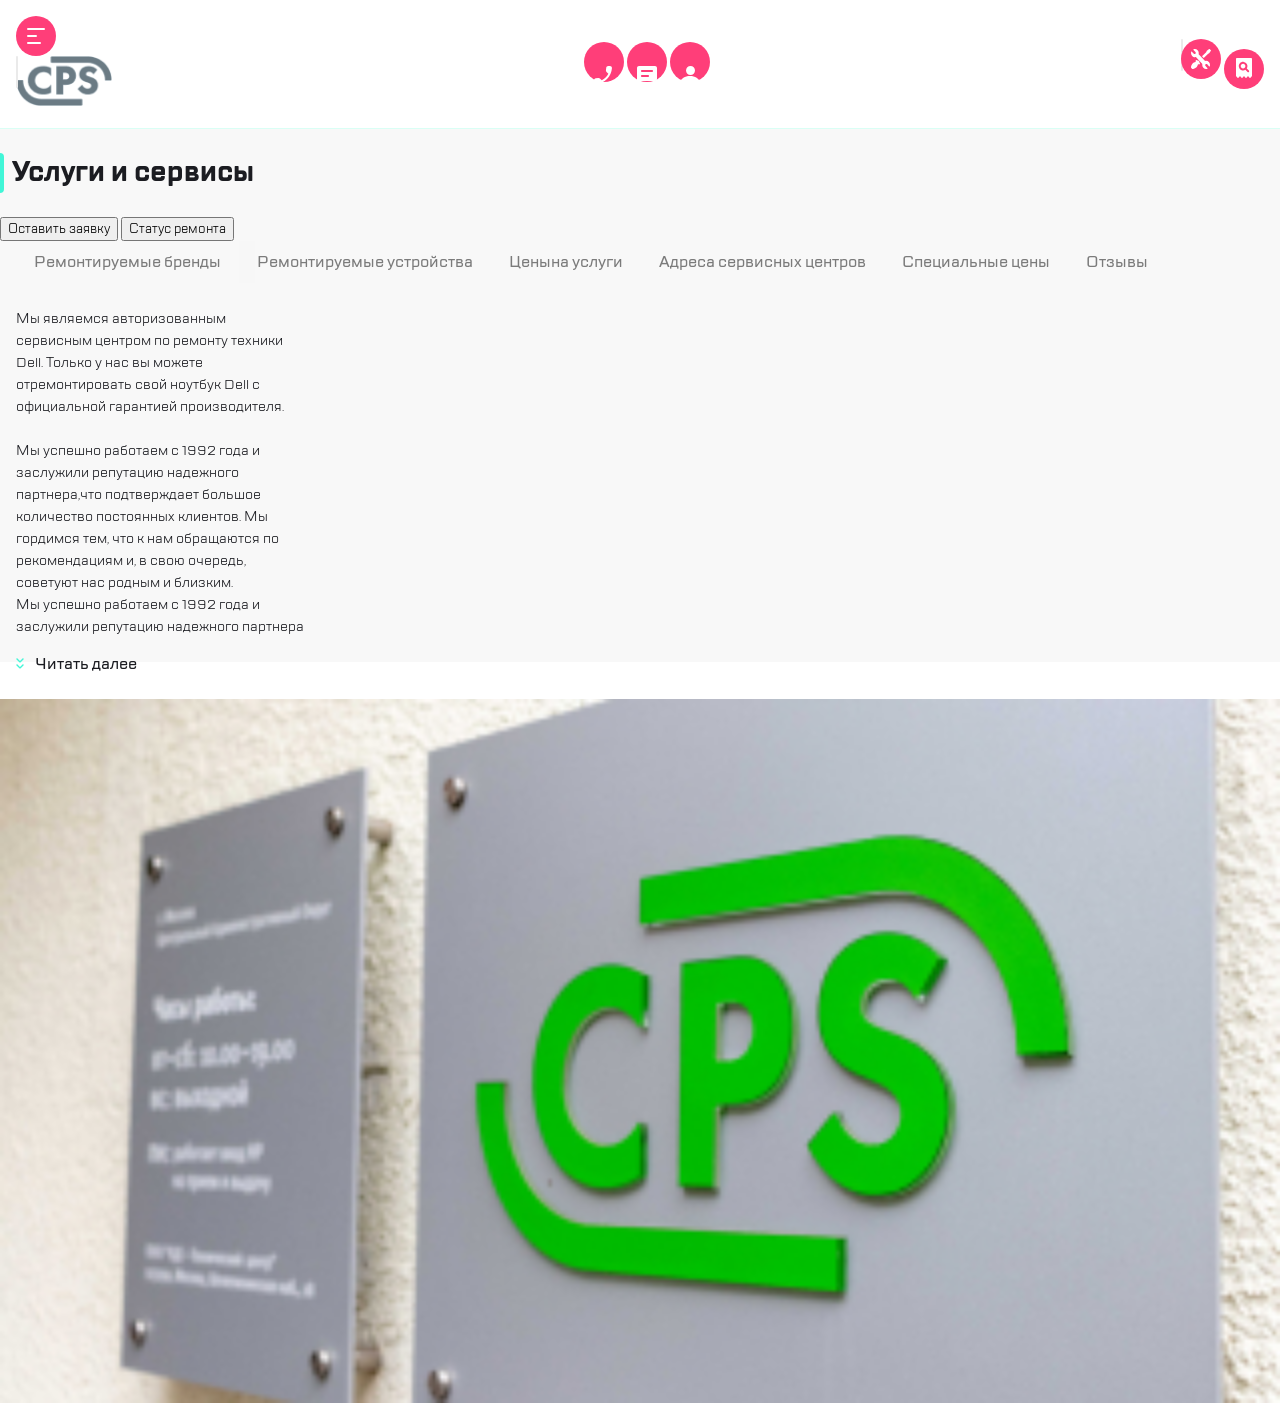
<file: index.html>
<!DOCTYPE html>
<html lang="ru">
<head>
    <meta charset="UTF-8">
    <meta name="viewport" content="width=device-width, initial-scale=1.0">
    <title>CPS</title>
    <link rel="stylesheet" href="src/css/fonts.css">
    
    <link rel="stylesheet" href="src/css/style.css">
    <link rel="stylesheet" href="src/css/media.css">
    
    
</head>
<body>
    <div class="section">
        <div class="header">
            <nav class="header__inner">

                <div class="header-star">
                    <button class="header__menu header__inner--round firstpage__menu--desk">
                        <div class="header__menu--line"></div>
                        <div class="header__menu--mini"></div>
                        <div class="header__menu--medium"></div>
                    </button>
    
                    <div class="header__separator header__inner-none firstpage__menu--desk"></div>
    
                    <a href="#" class="header__logo firstpage__menu--desk">
                        <img src="src/icons/logo.png" alt="Company logo" class="header__logo-image">
                    </a>
                </div>

                
                <div class="header__end">
                    <button class="header__phone header__inner--round header__inner-none"> 
                    </button>
                    <button class="header__chat header__inner--round header__inner-none"> 
                    </button>
                    <button class="header__accaunt header__inner--round header__inner-none"> 
                    </button>
                </div>
                
                <div class="header__end-set">


                    
                    <div class="header__separator"></div>

                    <button class="header__settings header__inner--round"> 
                    </button>
                    <button class="header__search header__inner--round">
                    </button>
                </div>
                
            </nav>
            <div class="header__underline"></div>
        </div>
    </div>



    <div class="section">
        <div class="firstpage">
            <div class="firstpage__line"></div>
                <div class="firstpage__header">
                    
                    <h1 class="firstpage__header--h1">Услуги и сервисы</h1>
                    
                    
                    <div class="firstpage__header--btn">
                          <button class="firstpage__btn">
                            <span class="firstpage__btn-text">Оставить заявку</span>
                            <span class="header__settings header__inner--round firstpage__header--desk"> 
                            </span>
                        </button>
                        <button class="firstpage__btn">
                            <span class="firstpage__btn-text">Статус ремонта</span>
                            <span class="header__search header__inner--round firstpage__header--desk"> 
                              </span>
                          </button>
                    </div>
                </div>
                <ul class="firstpage__menu">
                    <li><a href="#" class="firstpage__menu--brand">Ремонтируемые бренды</a></li>
                    <li><a href="#" class="firstpage__menu--devices firstpage__menu--brand">Ремонтируемые устройства</a></li>
                    <li><a href="#" class="firstpage__menu--price firstpage__menu--brand">Ценына услуги</a></li>
                    <li><a href="#" class="firstpage__menu--address firstpage__menu--brand">Адреса сервисных центров</a></li>
                    <li><a href="#" class="firstpage__menu--discount firstpage__menu--brand">Специальные цены</a></li>
                    <li><a href="#" class="firstpage__menu--revies firstpage__menu--brand">Отзывы</a></li>
                </ul>

            <div class="firstpage__inner">
                <article class="firstpage__text">
                    <span class="firstpage__text-visible">Мы являемся авторизованным сервисным центром по ремонту техники Dell. Только у нас вы можете отремонтировать свой ноутбук Dell с официальной гарантией производителя. <br> <span class ="firstpage__text--desc">
                        <br>  Мы успешно работаем с 1992 года и заслужили репутацию надежного партнера,что подтверждает большое количество постоянных клиентов. Мы гордимся тем, что к нам обращаются по рекомендациям и, в свою очередь, советуют нас родным и близким.
                    </span>
                    <span class="firstpage__text-tablet"><br>Мы успешно работаем с 1992 года и заслужили репутацию надежного партнера</span></span>
                        <details>
                            <summary>
                                <img src="src/icons/details.svg" alt="open details" class="firstpage__details">
                                <span class="firstpage__open">Читать далее</span>
                            </summary>
                                <span class="firstpage__text-full">
                                    <span class="furstpage__text-mobile">
                                        Мы успешно работаем с 1992 года и заслужили репутацию надежного партнера,</span>что подтверждает большое количество постоянных клиентов. Мы гордимся тем, что к нам обращаются по рекомендациям и, в свою очередь, советуют нас родным и близким.
                                </span>
                        </details>
                        
                </article>
                <div class="firstpage__inner">
                            <img src="src/img/Picture Copy.jpg" alt="" class="firstpage__img">
                        </div>
                
            </div>
            
            
            
        </div>
            
        </div>
    </div>
</body>
</html>
</file>
<file: src/css/fonts.css>
@font-face {
    font-family: 'TT Lakes';
    src: url('../fonts/TTLakes-Regular.woff') format('woff');
    font-weight: 400;
    font-style: normal;
    }


@font-face {
    font-family: 'TT Lakes';
    src: url('../fonts/TTLakes-Medium.woff') format('woff');
    font-weight: 500;
    font-style: normal;
    }



@font-face {
    font-family: 'TT Lakes';
    src: url('../fonts/TTLakes-Bold.woff') format('woff');
    font-weight: 700;
    font-style: normal;
    }
</file>
<file: src/css/style.css>
* {
    margin: 0;
    font-family: 'TT Lakes';
}



.header {
    min-width: 320px;
}


    .header__inner {
        display: flex;
        justify-content: space-between;
        align-items: center;
        gap: 16px;
        padding: 16px;
    }

        .header__inner--round {
            position: relative;
            border-radius: 20px;
            width: 40px;
            height: 40px;
            background: #ff3e79;
            border: none;
            cursor: pointer;
            -webkit-tap-highlight-color: rgba(0, 0, 0, 0);
        }
        .header__inner--round:active {
            background: #f00048;
            transition: 0.2s;
        }
        .header__menu {
            display: flex;
            flex-direction: column;
            justify-content: center;
            row-gap: 5px;
            align-items: center;
        }
        .header__menu--line::before {
            content: "";
            display: flex;
            row-gap: 20px;

            border-radius: 1px;
            width: 18px;
            height: 2px;
            background: #fff;
        }

        .header__menu--mini::before {
            content: "";
            display: flex;
            margin-right: 8px;

            border-radius: 1px;
            width: 10px;
            height: 2px;
            background: #fff;
        }

        .header__menu--medium::before {
            content: "";
            display: flex;
            margin-right: 5px;

            border-radius: 1px;
            width: 14px;
            height: 2px;
            background: #fff;
        }

        .header__logo {
            display: block;
            transition: none;
        }

        .header__logo-image {
            width: 96px;
            height: 50px;
        }



        .header__separator::before {
            position: absolute;
            content: "";
            display: block;
            border-radius: 1px;
            width: 2px;
            height: 32px;
            background: #eaeaea;
        }

        .header__phone::before {
            position: absolute;
            padding-left: 4px;
            content:url(../icons/tel.svg);
            display: block;
            margin: 0 auto;
            padding-top: 4px;
        }

        .header__chat::before {
            position: absolute;
            padding-left: 4px;
            content:url(../icons/chat.svg);
            display: block;
            margin: 0 auto;
            padding-top: 4px;
        }

        .header__accaunt::before {
            position: absolute;
            padding-left: 4px;
            content:url(../icons/accaunt.svg);
            display: block;
            margin: 0 auto;
            padding-top: 4px;
        }

        .header__settings::before {
            position: absolute;
            padding-left: 4px;
            content:url(../icons/settings.svg);
            display: block;
            top: 10px;
            text-align: center;
        }

        .header__search::before {
            content:url(../icons/search.svg);
            display: block;
            margin: 0 auto;
            padding-top: 4px;
        }
    .header__underline {
        width: 100%;
        height: 1px;
        background: #d9fff5;
    }




.firstpage {
    position: relative;
    min-width: 320px;
    height: 509px;
    background: #f8f8f8;
    padding-top: 24px;
}



.firstpage__line::before {
    content:"";
    position: absolute;
    display: inline-block;
    width: 4px;
    height: 40px;
    background-color: #41f6d7;
    border-radius: 0 20px 20px 0;
    
} 
.firstpage__header--h1 {
    font-weight: 700;
    font-size: 28px;
    color: #1b1c21;
    display: inline-block;
    height: 40px;
    margin-bottom: 24px;
    margin-left: 12px;
}

.firstpage__header--desk {
    display: none;
}


.firstpage__menu {
    display: flex;
    overflow-x: auto;
    white-space: nowrap;
    margin: 0 16px;
    font-weight: 500;
    font-size: 16px;
    text-align: center;
    color: #7e7e82;
    padding: 0;
    list-style-type: none;
    
}



.firstpage__menu--brand {
    display: flex; /* Включаем Flexbox */
    justify-content: center; /* Горизонтальное центрирование */
    align-items: center;
    padding: 8px 16px;
    border: none;
    background: #f8f8f8;
    text-decoration: none;
    list-style: none;
    color: black;
    opacity: 0.5;
    cursor: default;
    border: 2px solid transparent;
}


    
.firstpage__menu--brand:hover{
    border:2px solid #b8ffec;
    
    
}

.firstpage__text {
    margin: 24px 16px;
    width: 288px;
}
.firstpage__text-visible {
    font-weight: 400;
    font-size: 14px;
    color: #1b1c21;
    }
    details {
        margin-top: 16px;
        
    }

    summary {
        list-style: none; /* Убираем стандартный маркер */
        outline: none;
        
      
    }

    summary::marker {
        display: none; /* Убираем стандартный треугольник */
        
    }

    details[open] .firstpage__open {
        display: none; /* Скрываем текст кнопки, когда раскрыто */
        transition: transform 0.4s;
    }

    .firstpage__details {
        padding-right: 8px;
        transition: transform 0.4s;
    }


    details[open] .firstpage__details{
        transform: rotate(180deg);
        transition: transform 0.4s ease;
    }
    
    .firstpage__open {
        font-weight: 500;
        font-size: 16px;
        color: #1b1c21;
    }

.firstpage__text-full {
    font-weight: 400;
    font-size: 14px;
    color: #1b1c21;
    }

.firstpage__img {
  width: 100%; /* Изображение займет всю ширину родителя */
  height: auto; /* Сохранение пропорций */
  max-width: 100%; /* Ограничение размера изображения */
  display: block;
}
</file>
<file: src/css/media.css>
@media (max-width: 1120px) {
    
    .header__inner {
        display: none;
    }
    .firstpage {
        width: 1120px;
        margin-top: 10px;
    }
    .firstpage__header {
        display: flex;
        align-items: center;
        justify-content: space-between;
        margin: 0 32px 0 32px;
    }
   

    .firstpage__header--h1 {
        margin-left: 0;
        margin-bottom: 0;
    }
    .firstpage__header--btn {
        display: flex;
        justify-content: space-between;
    }
    .firstpage__btn {
        display: flex;
        align-items: center;
    }
    .header__settings::before {
        padding-left: 10px;
    }
    .header__search::before {
        padding-top: 10px;
    }
  
    .firstpage__btn {
        background: none;
        border: none;
        margin-right: 10px;
    }
   
    .firstpage__header--desk {
        display: block;
        

    }

    .firstpage__menu {
        display: flex;
        overflow-x: hidden;
        flex-wrap: wrap;
        padding-top: 15px;
        margin-left: 30px;
    }
   

    .firstpage__btn-text {
        font-weight: 500;
        margin-right: 8px;
    }

    .firstpage__inner {
        display: inline-block;
        margin: 10px 16px;
        white-space: nowrap; 
        
    }

    .firstpage__text {
        border: 490px;
        width: 490px;
        display: inline-block;
        vertical-align: top;
        white-space: wrap; 
        margin-top: 0;
    }
    .firstpage__img {
        display: inline-block;
        width: 531px;
        height: auto;
        vertical-align: top;
    }
     

    .furstpage__text-full {
        display: none;
    }
    .furstpage__text-mobile {
        display: none;
    }
    .firstpage__text--desc {
        display: block;
    }
    .firstpage__text-tablet {
        display: none;
    }
    
}

@media (max-width: 768px) {
    .header {
       width: 100%;
    }
    .header__inner {
        display: flex;
        padding: 0;
        gap: 0;
    }
    
    .header__inner-none {
        display: block;
    }
   

    .header-star {
        display: flex;
        justify-content: flex-start;
        align-items: center;
        gap: 16px;
        padding: 16px;
        
    }
    .header__end {

        display: flex;
        justify-content: flex-end;
        align-items: center;
        gap: 16px;
        margin-left: auto;
    }

    .header__end-set{
        display: flex;
        justify-content: flex-end;
        gap: 16px;
        padding: 16px;
    }

    .header__phone::before {
        position: relative;
        padding-left: 0;
    }
    .header__chat::before {
        position: relative;
        padding-left: 0; 
    }

    .header__settings::before {
        padding-left: 5px;
    }
    .header__search::before {
        padding-top: 5px;
    }
    .header__accaunt::before {
        position: relative;
        padding-left: 0; 
    }
    .firstpage {
        width: 100%;
        margin-top: 0;
    }

    .firstpage__header {
        display: flex;
        justify-content: start;
        align-items: center;
    }
    .firstpage__header--h1 {
        margin-left: -10px;
        margin-bottom: 0;
    }
    .firstpage__text{
        width: 312px;
    }
    .firstpage__menu {
        display: flex;
        overflow-x: auto;
        white-space: nowrap;
        flex-wrap: nowrap;
        margin-left: 15px;
    }
    .header__separator::before {
        position: relative;
    }
    .firstpage__header--desk {
        display:none;
    }
    .firstpage__inner {
        display: flex;
        justify-content: space-around;
        margin: 24px 16px;
        align-items: center;
    }
    .firstpage__text {
        margin: 0;
    }
    .firstpage__text-tablet {
        display: block;
    }
    .furstpage__text-mobile {
        display: none;
    }
    .firstpage__img {
        width: 360px;
        height: 208px;
        margin: 0;  
    }
    .firstpage__text--desc {
        display: none;
    }

    .firstpage__header--btn {
        display: none;
        
    }

    .firstpage__menu--revies {
        display: none;
    }
   /*  .firstpage__text {
        display: inline-block;
        width: 312px;
    }
   .firstpage__img {
    float: right;
   } */
} 

@media (max-width: 320px) {
    .header__inner {
        display: flex;
    }

    .header__inner-none {
        display: none;
    }
    .header__logo-image {
        margin-right: 0;
    }
    .header-star {
        padding-right: 5px;
    }
    .header__end {
        display: none;
    }
   .header__end-set {
    justify-content: space-between;
    padding-left: 0;
   }

    .firstpage {
        width: 320px;
    }

    .firstpage__inner {
        display: block;
        margin: 0 auto;
        width: 320px;
    }
    .firstpage__text {
        display: block;
        padding: 24px 16px;
        width: 288px;
    }
    .firstpage__text-visible {
        width: 288px;
    }
    .firstpage__text-tablet {
        display: none;
    }
    .furstpage__text-mobile {
        display: inline;

    }
    .firstpage__img {
        display: block;
    }
    /* .firstpage__img {
        width: 100%; 
    } */
    .firstpage__header--btn {
        display: none;
    }
    .firstpage__text--desc {
        display: none;
    }
    .firstpage__menu--revies {
        display: none;
    }
  
}
</file>
